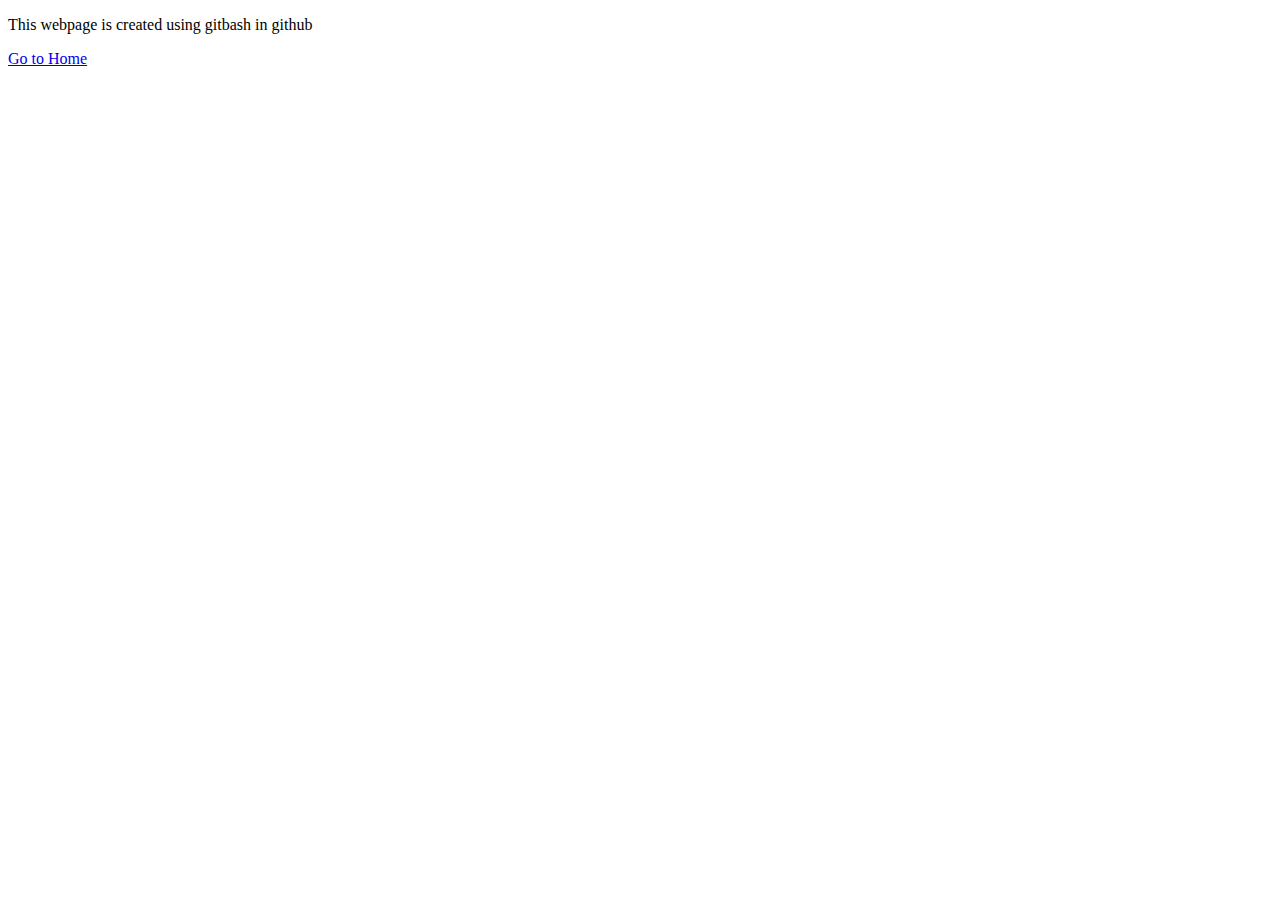
<file: about.html>
<!DOCTYPE html>
<html lang="en">
<head>
    <meta charset="UTF-8">
    <meta name="viewport" content="width=device-width, initial-scale=1.0">
    <title>Document</title>
</head>
<body>
    <p>This webpage is created using gitbash in github</p>
    <p><a href="index.html">Go to Home</a></p>
</body>
</html>
</file>
